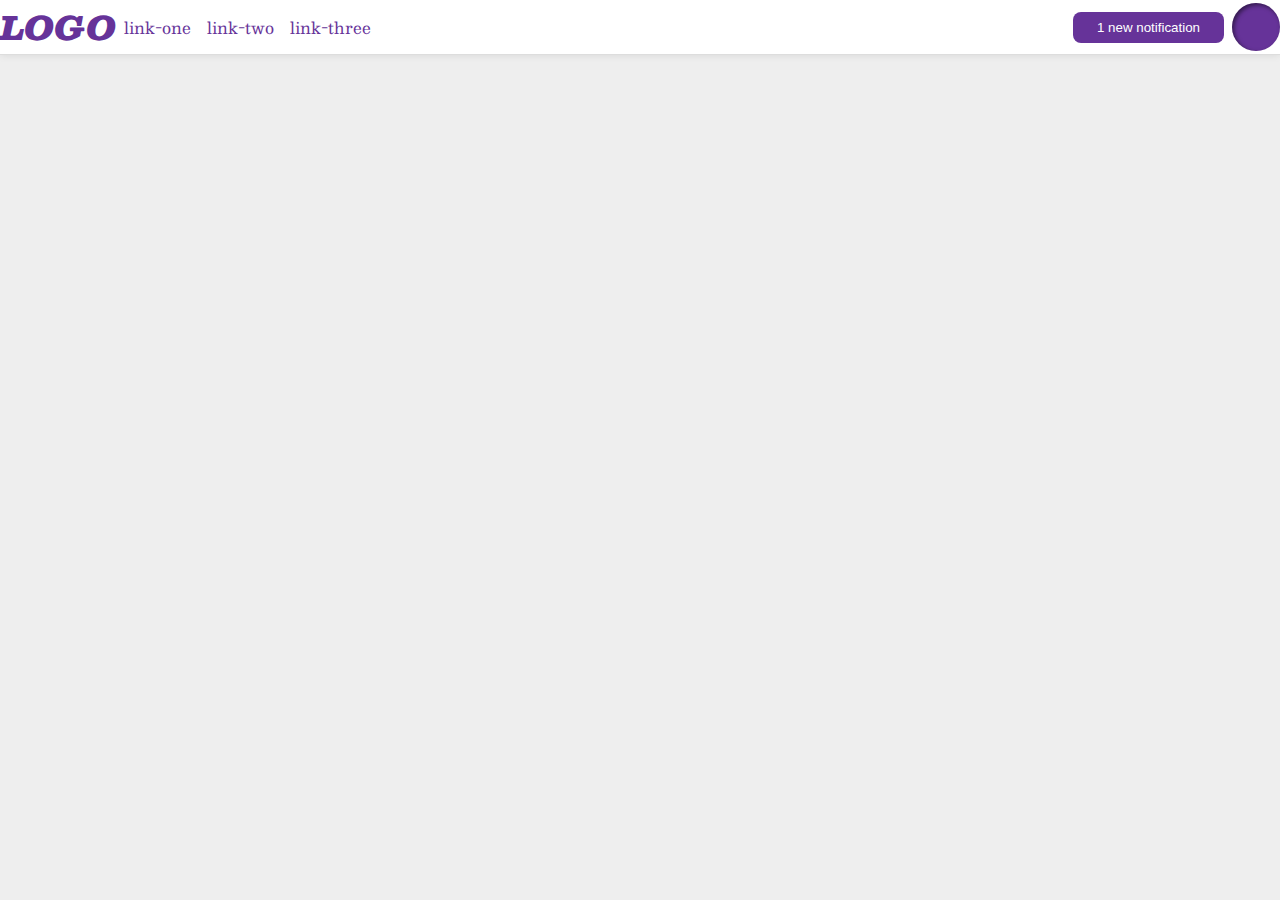
<file: flex/03-flex-header-2/index.html>
<!DOCTYPE html>
<html lang="en">
  <head>
    <meta charset="UTF-8">
    <meta http-equiv="X-UA-Compatible" content="IE=edge">
    <meta name="viewport" content="width=device-width, initial-scale=1.0">
    <title>Flex Header 2</title>
    <link rel="stylesheet" href="style.css">
  </head>
  <body>
    <div class="header">
      <div class="left">
      <div class="logo">
        LOGO
      </div>
      <ul class="links">
        <li><a href="google.com">link-one</a></li>
        <li><a href="google.com">link-two</a></li>
        <li><a href="google.com">link-three</a></li>
      </ul>
    </div>
    <div class="right">
      <button class="notifications">
        1 new notification
      </button>
      <div class="profile-image"></div>
    </div>
  </div>
  </body>
</html>
</file>
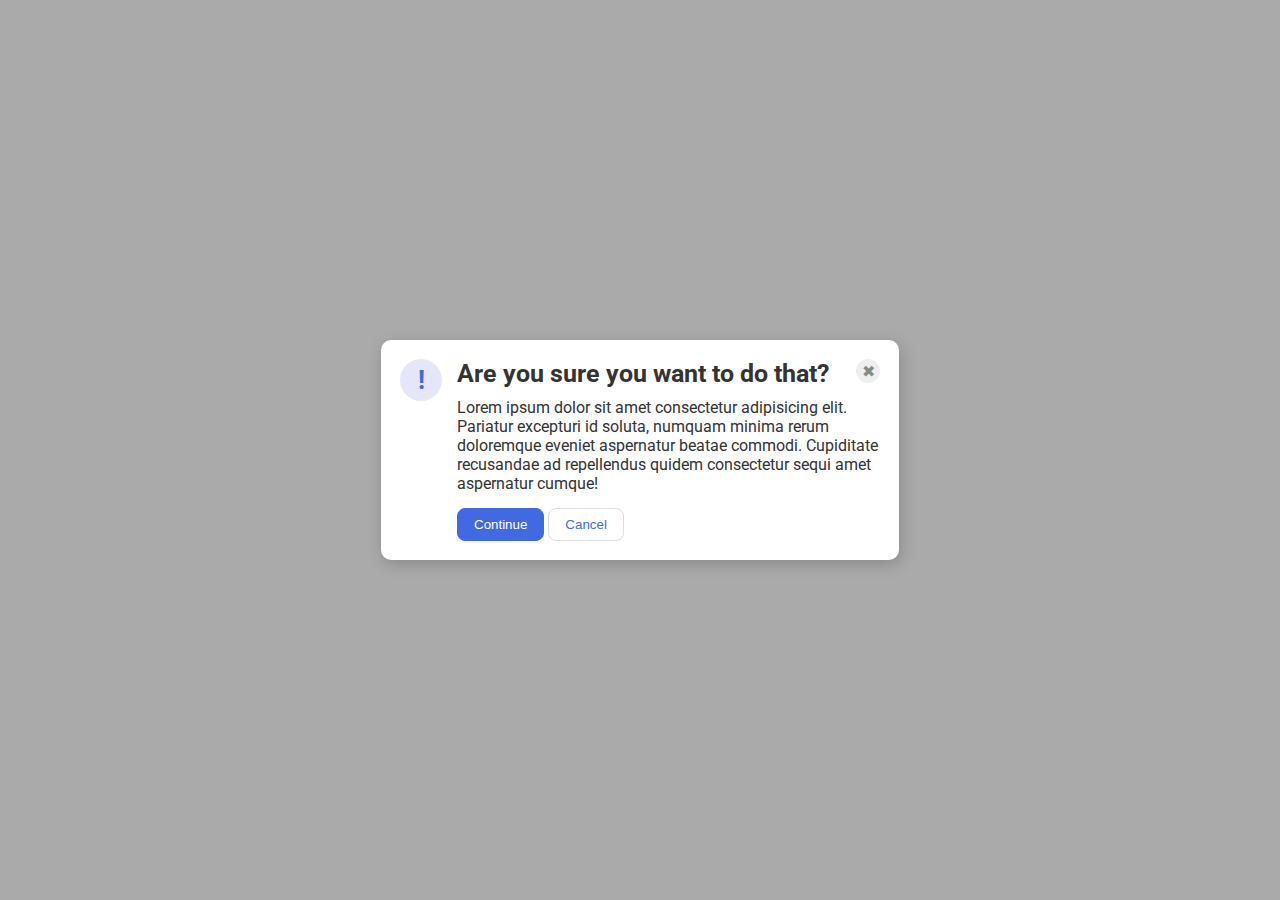
<file: flex/05-flex-modal/index.html>
<!DOCTYPE html>
<html lang="en">
  <head>
    <meta charset="UTF-8">
    <meta http-equiv="X-UA-Compatible" content="IE=edge">
    <meta name="viewport" content="width=device-width, initial-scale=1.0">
    <link rel="stylesheet" href="style.css">
    <title>Modal</title>
  </head>
  <body>
    <div class="modal">
      <div class="icon">!</div>
      <div class="info">
      <div class="header">Are you sure you want to do that?
      <div class="close-button">✖</div>
    </div>
      <div class="text">Lorem ipsum dolor sit amet consectetur adipisicing elit. Pariatur excepturi id soluta, numquam minima rerum doloremque eveniet aspernatur beatae commodi. Cupiditate recusandae ad repellendus quidem consectetur sequi amet aspernatur cumque!</div>
      <button class="continue">Continue</button>
      <button class="cancel">Cancel</button>
    </div>
  </div>
  </body>
</html>
</file>
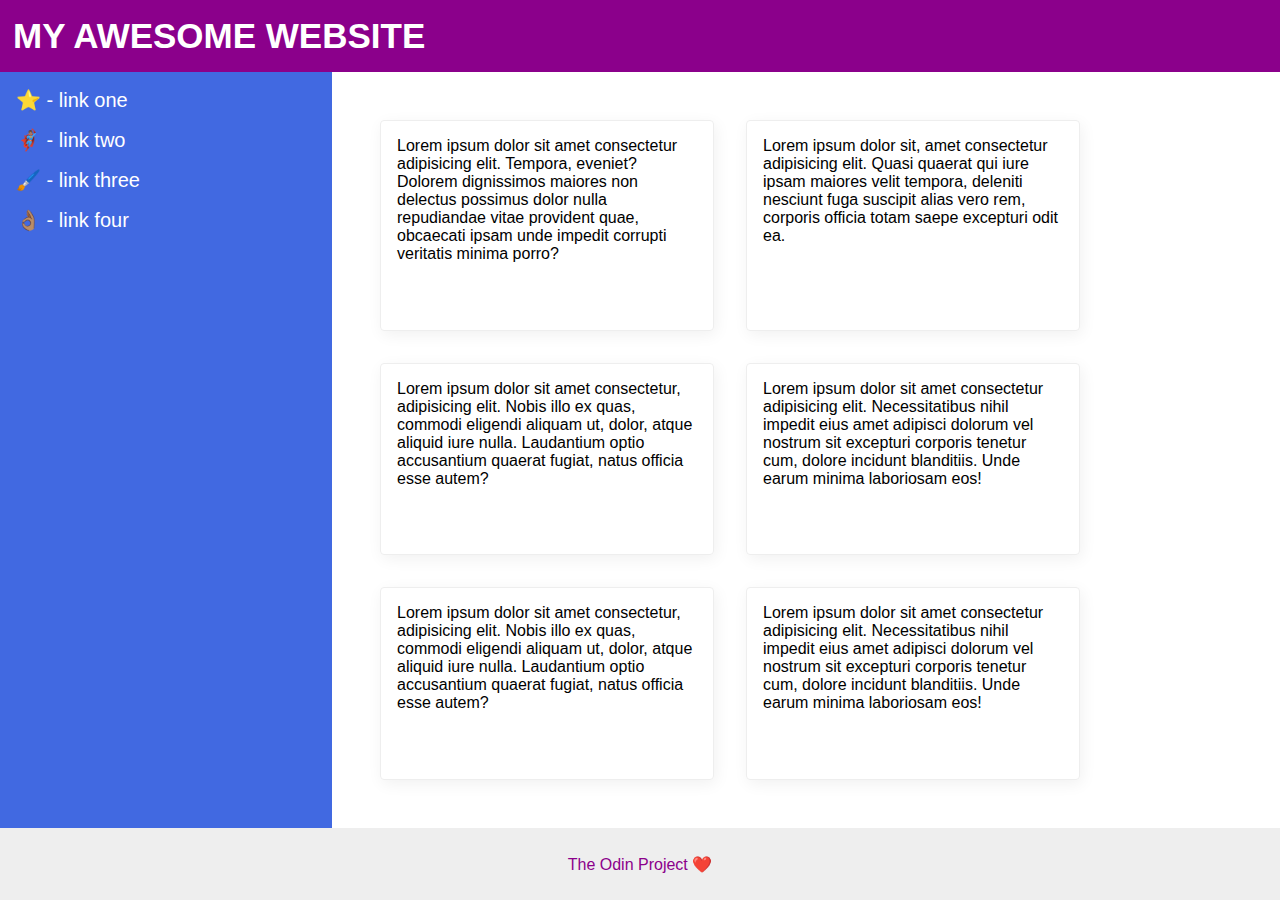
<file: flex/07-flex-layout-2/index.html>
<!DOCTYPE html>
<html lang="en">
  <head>
    <meta charset="UTF-8">
    <meta http-equiv="X-UA-Compatible" content="IE=edge">
    <meta name="viewport" content="width=device-width, initial-scale=1.0">
    <title>The Holy Grail</title>
    <link rel="stylesheet" href="style.css">
  </head>
  <body>
    <div class="header">
      MY AWESOME WEBSITE
    </div>
    <div class="body">
    <div class="sidebar">
      <ul>
        <li><a href="#">⭐ - link one</a></li>
        <li><a href="#">🦸🏽‍♂️ - link two</a></li>
        <li><a href="#">🖌️ - link three</a></li>
        <li><a href="#">👌🏽 - link four</a></li>
      </ul>
    </div>
    <div class="container">
    <div class="card">Lorem ipsum dolor sit amet consectetur adipisicing elit. Tempora, eveniet? Dolorem dignissimos maiores non delectus possimus dolor nulla repudiandae vitae provident quae, obcaecati ipsam unde impedit corrupti veritatis minima porro?</div>
    <div class="card">Lorem ipsum dolor sit, amet consectetur adipisicing elit. Quasi quaerat qui iure ipsam maiores velit tempora, deleniti nesciunt fuga suscipit alias vero rem, corporis officia totam saepe excepturi odit ea.</div>
    <div class="card">Lorem ipsum dolor sit amet consectetur, adipisicing elit. Nobis illo ex quas, commodi eligendi aliquam ut, dolor, atque aliquid iure nulla. Laudantium optio accusantium quaerat fugiat, natus officia esse autem?</div>
    <div class="card">Lorem ipsum dolor sit amet consectetur adipisicing elit. Necessitatibus nihil impedit eius amet adipisci dolorum vel nostrum sit excepturi corporis tenetur cum, dolore incidunt blanditiis. Unde earum minima laboriosam eos!</div>
    <div class="card">Lorem ipsum dolor sit amet consectetur, adipisicing elit. Nobis illo ex quas, commodi eligendi aliquam ut, dolor, atque aliquid iure nulla. Laudantium optio accusantium quaerat fugiat, natus officia esse autem?</div>
    <div class="card">Lorem ipsum dolor sit amet consectetur adipisicing elit. Necessitatibus nihil impedit eius amet adipisci dolorum vel nostrum sit excepturi corporis tenetur cum, dolore incidunt blanditiis. Unde earum minima laboriosam eos!</div>
  </div>
</div>
    <div class="footer">
      The Odin Project ❤️
    </div>
  </body>
</html>
</file>
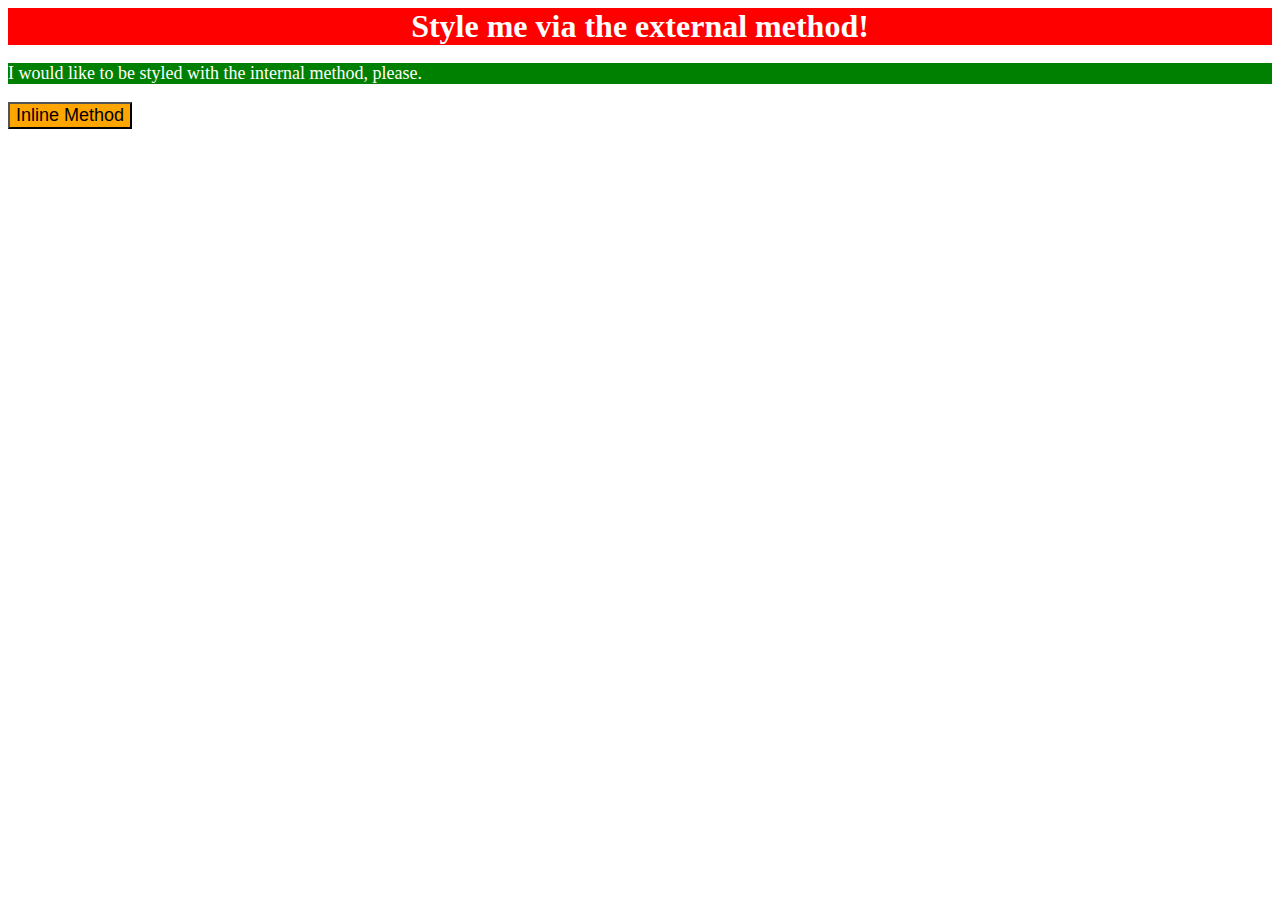
<file: foundations/01-css-methods/index.html>
<!DOCTYPE html>
<html lang="en">
  <head>
    <link rel="stylesheet" href="style.css">
    <meta charset="UTF-8">
    <meta http-equiv="X-UA-Compatible" content="IE=edge">
    <meta name="viewport" content="width=device-width, initial-scale=1.0">
    <title>Methods for Adding CSS</title>
    <style>
      
      p{
        background-color: green;
        font-size: 18px;
        color: white;
      }
    </style>
  </head>
  <body>
    <div>Style me via the external method!</div>
    <p>I would like to be styled with the internal method, please.</p>
    <button style="background-color: orange;font-size: 18px;">Inline Method</button>
  </body>
</html>
</file>
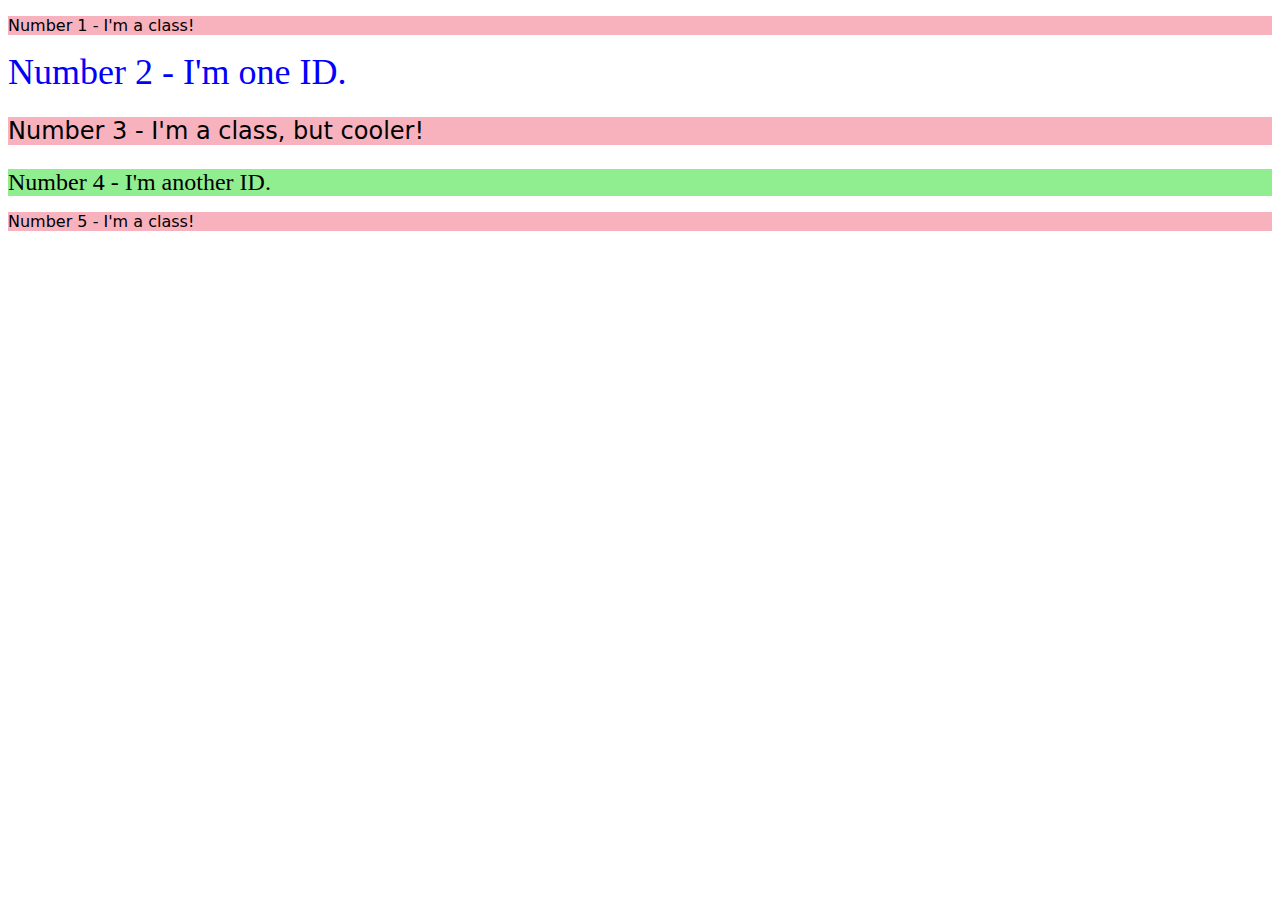
<file: foundations/02-class-id-selectors/index.html>
<!DOCTYPE html>
<html lang="en">
  <head>
    <meta charset="UTF-8">
    <meta http-equiv="X-UA-Compatible" content="IE=edge">
    <meta name="viewport" content="width=device-width, initial-scale=1.0">
    <title>Class and ID Selectors</title>
    <link rel="stylesheet" href="style.css">
  </head>
  <body>
    <p class="odd">Number 1 - I'm a class!</p>
    <div id="two">Number 2 - I'm one ID.</div>
    <p class="odd oddly-cool">Number 3 - I'm a class, but cooler!</p>
    <div id="four">Number 4 - I'm another ID.</div>
    <p class="odd">Number 5 - I'm a class!</p>
  </body>
</html>
</file>
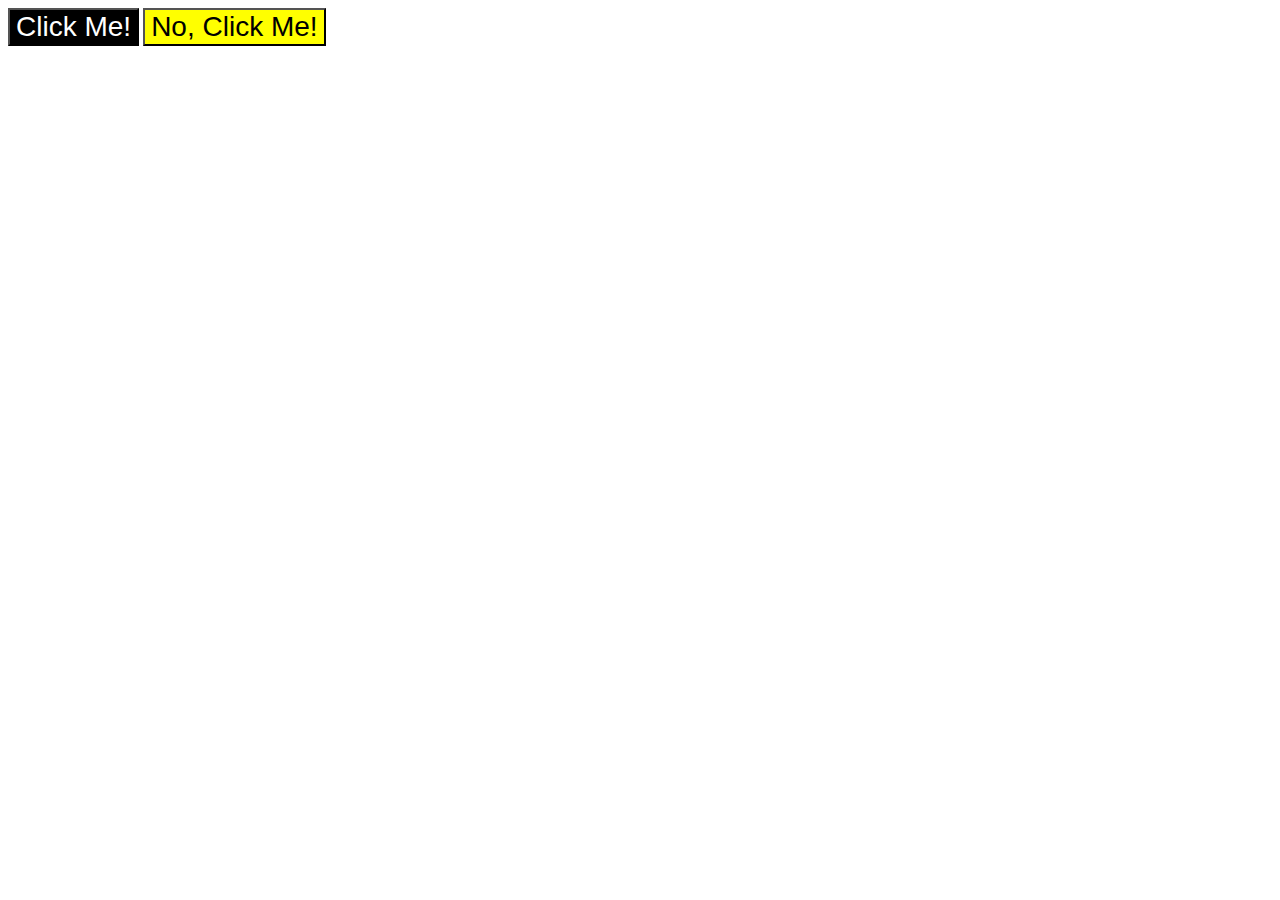
<file: foundations/03-grouping-selectors/index.html>
<!DOCTYPE html>
<html lang="en">
  <head>
    <meta charset="UTF-8">
    <meta http-equiv="X-UA-Compatible" content="IE=edge">
    <meta name="viewport" content="width=device-width, initial-scale=1.0">
    <title>Grouping Selectors</title>
    <link rel="stylesheet" href="style.css">
  </head>
  <body>
    
    <button class="first">Click Me!</button>
    <button class="second">No, Click Me!</button>
    </body>
</html>
</file>
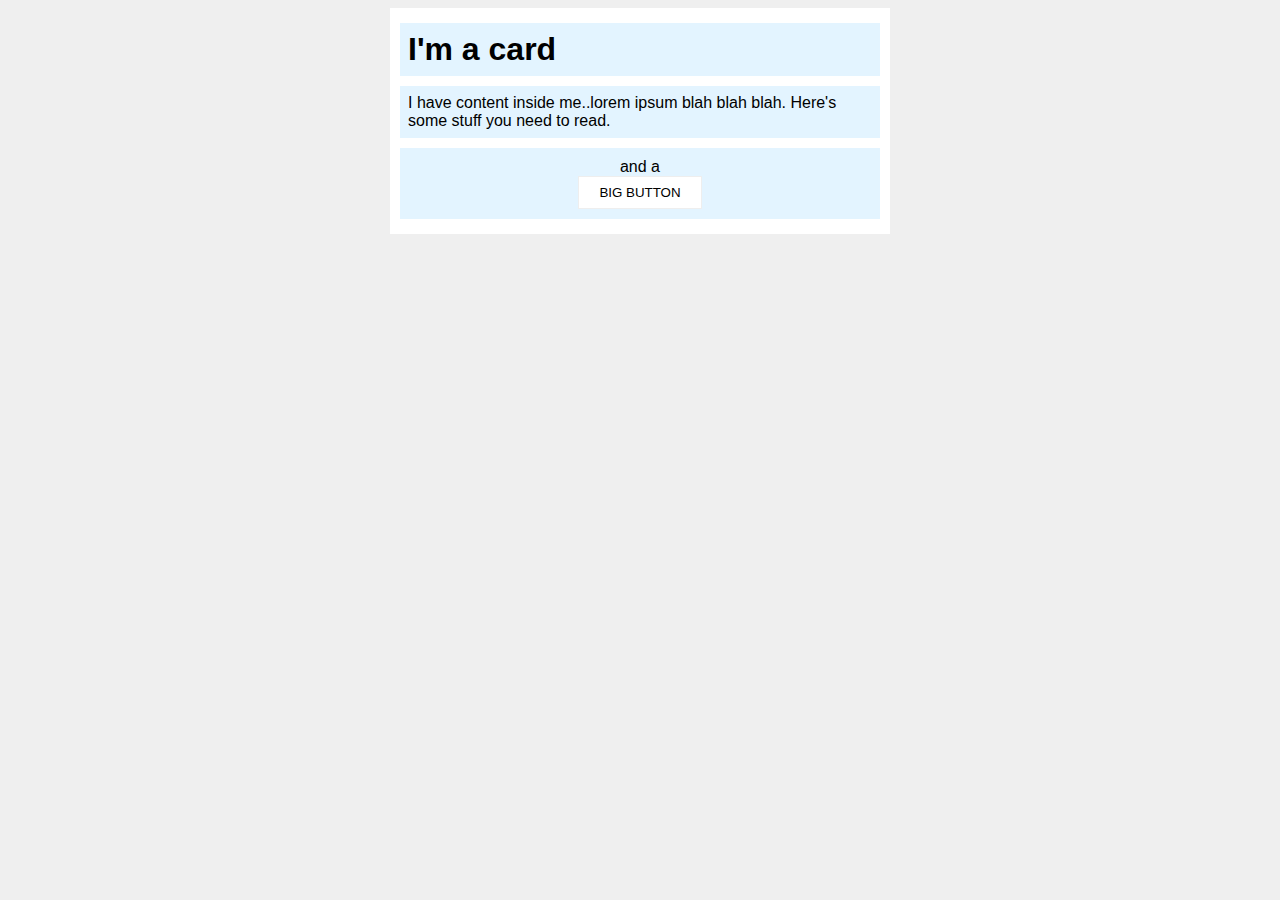
<file: margin-and-padding/02-margin-and-padding-2/index.html>
<!DOCTYPE html>
<html lang="en">
  <head>
    <meta charset="UTF-8">
    <meta http-equiv="X-UA-Compatible" content="IE=edge">
    <meta name="viewport" content="width=device-width, initial-scale=1.0">
    <title>Margin and Padding exercise 2</title>
    <link rel="stylesheet" href="style.css">
  </head>
  <body>
    <div class="card">
      <h1 class="title">I'm a card</h1>
      <div class="content">I have content inside me..lorem ipsum blah blah blah. Here's some stuff you need to read.</div>
      <div class="button-container">and a <br><button>BIG BUTTON</button></div>
    </div>
  </body>
</html>
</file>
<file: flex/03-flex-header-2/style.css>
/* this is some magical font-importing.  
you'll learn about it later. */
@import url('https://fonts.googleapis.com/css2?family=Besley:ital,wght@0,400;1,900&display=swap');

body {
  margin: 0;
  background: #eee;
  font-family: Besley, serif;
}

.header {
  background: white;
  border-bottom: 1px solid #ddd;
  box-shadow: 0 0 8px rgba(0,0,0,.1);
  display:flex;
  justify-content: space-between;
  gap: 8px;

}

.profile-image {
  background: rebeccapurple;
  box-shadow: inset 2px 2px 4px rgba(0,0,0,.5);
  border-radius: 50%;
  width: 48px;
  height: 48px;
}

.logo {
  color: rebeccapurple;
  font-size: 32px;
  font-weight: 900;
  font-style: italic;
}

button {
  border: none;
  border-radius: 8px;
  background: rebeccapurple;
  color: white;
  padding: 8px 24px;
}

a {
  /* this removes the line under our links */
  text-decoration: none;
  color: rebeccapurple;
}

ul {
  list-style-type: none;
  display: flex;
  gap:16px;
  margin: 0;
  padding: 0;
}

.left, .right {
  display: flex;
  gap: 8px;
  align-items: center;
}
</file>
<file: flex/05-flex-modal/style.css>
@import url('https://fonts.googleapis.com/css2?family=Roboto:wght@400;700&display=swap');

html, body {
  height: 100%;
}

body {
  font-family: Roboto, sans-serif;
  margin: 0;
  background: #aaa;
  color: #333;
  /* I'll give you this one for free lol */
  display: flex;
  align-items: center;
  justify-content: center;
}
.header {
  display:flex;
  justify-content: space-between;
  justify-items: center;
  margin-bottom: 10px;
  font-size: 25px;
  font-weight: bold;
}

.modal {
  background: white;
  width: 480px;
  border-radius: 10px;
  box-shadow: 2px 4px 16px rgba(0,0,0,.2);
  display: flex;
  gap: 15px;
  padding:19px;
}

.icon {
  color: royalblue;
  font-size: 26px;
  font-weight: 700;
  background: lavender;
  width: 42px;
  height: 42px;
  border-radius: 50%;
  display: flex;
  align-items: center;
  justify-content: center;
  flex-shrink: 0;
}

.text {
  margin-bottom: 15px;
  margin-top: 10px;
}
.close-button {
  background: #eee;
  border-radius: 50%;
  color: #888;
  font-weight: 400;
  font-size: 16px;
  height: 24px;
  width: 24px;
  display: flex;
  align-items: center;
  justify-content: center;
}

button {
  padding: 8px 16px;
  border-radius: 8px;
}

button.continue {
  background: royalblue;
  border: 1px solid royalblue;
  color: white;
}

button.cancel {
  background: white;
  border: 1px solid #ddd;
  color: royalblue;
}
</file>
<file: flex/07-flex-layout-2/style.css>
body {
  font-family: -apple-system, BlinkMacSystemFont, 'Segoe UI', Roboto, Oxygen, Ubuntu, Cantarell, 'Open Sans', 'Helvetica Neue', sans-serif;
  margin: 0;
  min-height: 100vh;
  display: flex;
  flex-direction: column;
}
.body{
  flex: 1;
  display: flex;
}
.header {
  height: 72px;
  background: darkmagenta;
  color: white;
  display: flex;
  align-items: center;
  padding: 0 13px;
  font-size: 35px;
  font-weight: 700;
}


.footer {
  height: 72px;
  background: #eee;
  color: darkmagenta;
}

.sidebar {
  width: 300px;
  background: royalblue;
  flex-shrink: 0;
  padding: 16px;
}

.card {
  border: 1px solid #eee;
  box-shadow: 2px 4px 16px rgba(0,0,0,.06);
  border-radius: 4px;
}

a {
  text-decoration: none;
  color: white;
  font-size: 20px;

}

ul {

  list-style-type: none;
  margin: 0;
  padding: 0;
}

li {
  margin-bottom: 16px;
}


.container {
  padding: 32px;
  display: flex;
  flex-wrap: wrap;
}

.card {
  padding: 16px;
  margin: 16px;
  width: 300px;
}

.footer {
  display: flex;
  align-items: center;
  justify-content: center;
}
</file>
<file: foundations/01-css-methods/style.css>
div {
    font-weight: bold;
    font-size: 32px;
    background-color: red;
    text-align: center;
    color:white;
}
</file>
<file: foundations/02-class-id-selectors/style.css>
.odd {
    background-color:rgb(248, 178, 190);
    font-family: Verdana, "DejaVu Sans", sans-serif;
}

#two{
    color:rgb(0, 0, 252);
    font-size: 36px;
}

.oddly-cool{
    background-color:rgb(248, 178, 190);
    font-family: Verdana, "DejaVu Sans", sans-serif;
    font-size: 24px;
    font-weight: 700px;
}

#four{
    background-color: lightgreen;
    font-size: 24px;
    font-weight: 700px;
}
</file>
<file: foundations/03-grouping-selectors/style.css>
.first, .second{
    font-family: Helvetica,"Times New Roman",sans-serif;
    font-size: 28px;
}

.first{
    background-color: black;
    color: white;
}

.second{
    background-color: yellow;
}
</file>
<file: margin-and-padding/02-margin-and-padding-2/style.css>
body {
  background: #eeee;
  font-family: sans-serif;
}

.card {
  width: 500px;
  background: #fff;
  margin: 8px auto;
  padding-top: 5px;
  padding-bottom: 5px;
}

.title {
  background: #e3f4ff;
  margin: 10px;
  padding: 8px;
}

.content {
  background: #e3f4ff;
  margin: 10px;
  padding: 8px;
}

.button-container {
  background: #e3f4ff;
  padding: 10px;
  margin: 10px;
  text-align: center;
}

button {
  background: white;
  border: 1px solid #eee;
  padding-top: 8px;
  padding-bottom: 8px;
  padding-left: 20px;
  padding-right: 20px;
}
</file>
